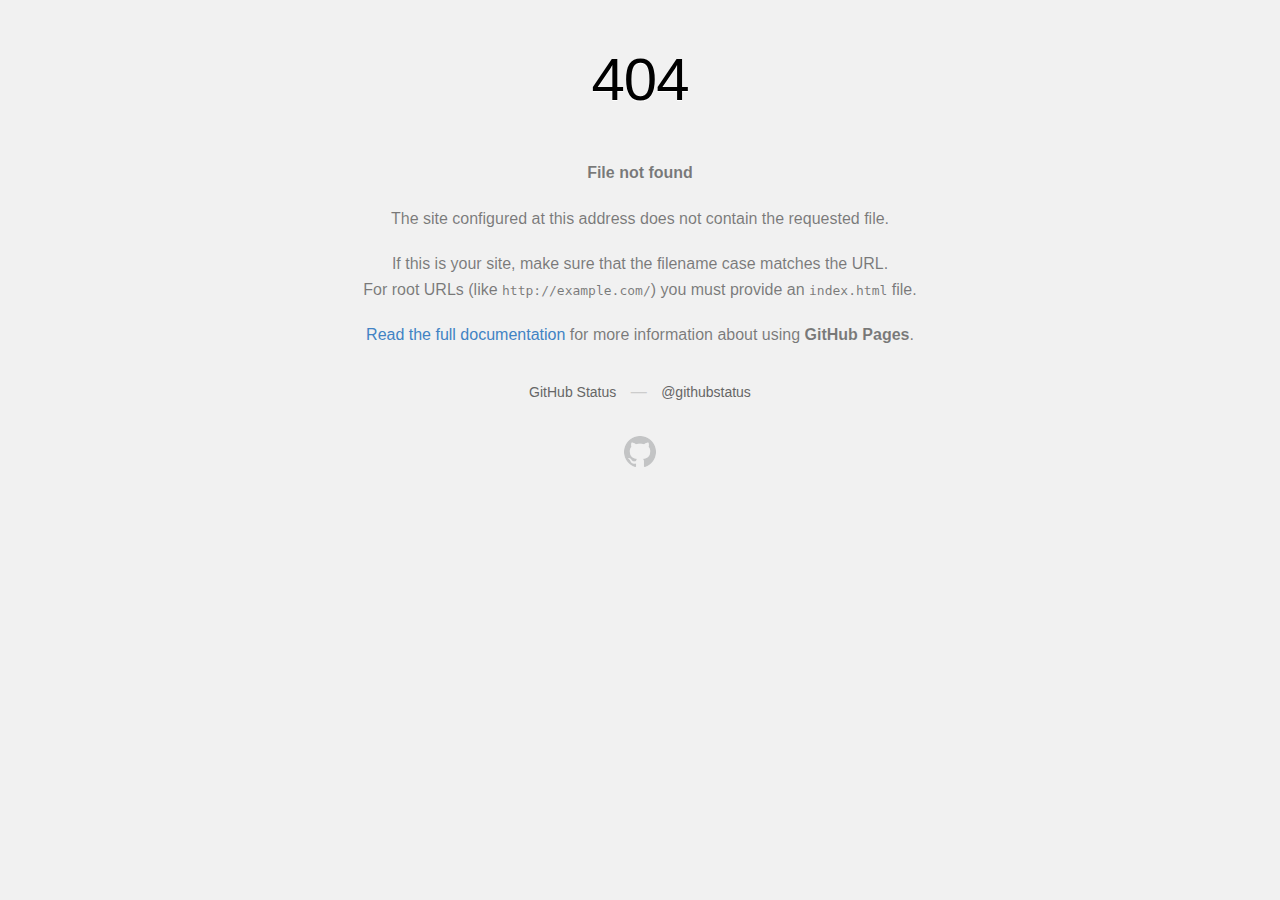
<file: public/nodejs/fonts/glyphicons-halflings-regular-2.html>
<!DOCTYPE html>
<html>
  <head>
    <meta http-equiv="Content-type" content="text/html; charset=utf-8">
    <meta http-equiv="Content-Security-Policy" content="default-src 'none'; style-src 'unsafe-inline'; img-src data:; connect-src 'self'">
    <title>Page not found &middot; GitHub Pages</title>
    <style type="text/css" media="screen">
      body {
        background-color: #f1f1f1;
        margin: 0;
        font-family: "Helvetica Neue", Helvetica, Arial, sans-serif;
      }

      .container { margin: 50px auto 40px auto; width: 600px; text-align: center; }

      a { color: #4183c4; text-decoration: none; }
      a:hover { text-decoration: underline; }

      h1 { width: 800px; position:relative; left: -100px; letter-spacing: -1px; line-height: 60px; font-size: 60px; font-weight: 100; margin: 0px 0 50px 0; text-shadow: 0 1px 0 #fff; }
      p { color: rgba(0, 0, 0, 0.5); margin: 20px 0; line-height: 1.6; }

      ul { list-style: none; margin: 25px 0; padding: 0; }
      li { display: table-cell; font-weight: bold; width: 1%; }

      .logo { display: inline-block; margin-top: 35px; }
      .logo-img-2x { display: none; }
      @media
      only screen and (-webkit-min-device-pixel-ratio: 2),
      only screen and (   min--moz-device-pixel-ratio: 2),
      only screen and (     -o-min-device-pixel-ratio: 2/1),
      only screen and (        min-device-pixel-ratio: 2),
      only screen and (                min-resolution: 192dpi),
      only screen and (                min-resolution: 2dppx) {
        .logo-img-1x { display: none; }
        .logo-img-2x { display: inline-block; }
      }

      #suggestions {
        margin-top: 35px;
        color: #ccc;
      }
      #suggestions a {
        color: #666666;
        font-weight: 200;
        font-size: 14px;
        margin: 0 10px;
      }

    </style>
  </head>
  <body>

    <div class="container">

      <h1>404</h1>
      <p><strong>File not found</strong></p>

      <p>
        The site configured at this address does not
        contain the requested file.
      </p>

      <p>
        If this is your site, make sure that the filename case matches the URL.<br>
        For root URLs (like <code>http://example.com/</code>) you must provide an
        <code>index.html</code> file.
      </p>

      <p>
        <a href="https://help.github.com/pages/">Read the full documentation</a>
        for more information about using <strong>GitHub Pages</strong>.
      </p>

      <div id="suggestions">
        <a href="https://status.github.com">GitHub Status</a> &mdash;
        <a href="https://twitter.com/githubstatus">@githubstatus</a>
      </div>

      <a href="/" class="logo logo-img-1x">
        <img width="32" height="32" title="" alt="" src="[data-uri]">
      </a>

      <a href="/" class="logo logo-img-2x">
        <img width="32" height="32" title="" alt="" src="[data-uri]">
      </a>
    </div>
  </body>
</html>
</file>
